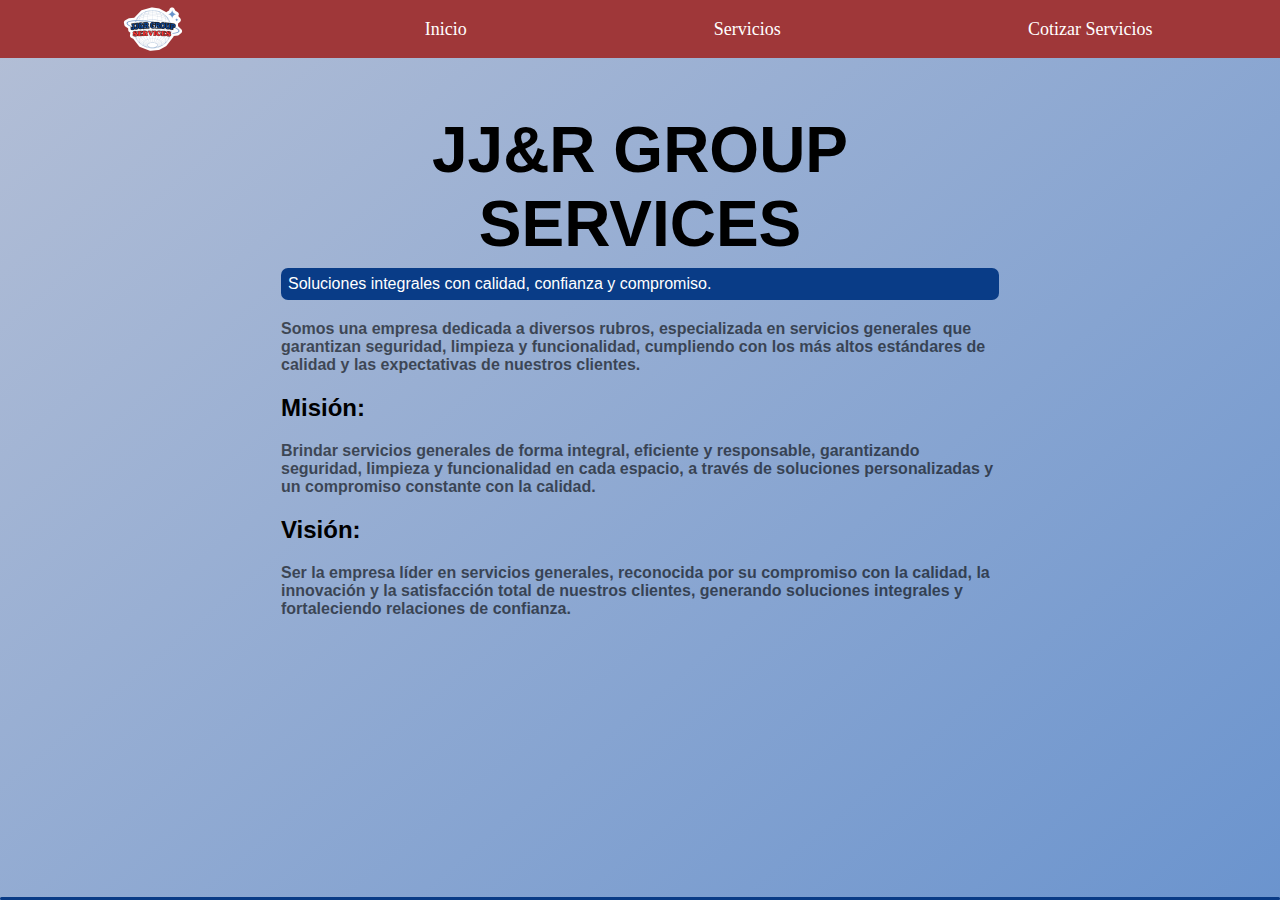
<file: index.html>
<!DOCTYPE html>
<html lang="en">
<head>
	<meta charset="UTF-8">
	<meta name="viewport" content="width=device-width, initial-scale=1.0">
	<title>JJ&R GROUP SERVICES</title>
	<link rel="icon" href="icon_web.png">
	<link rel="stylesheet" href="css/style.css">
</head>
<body>
	<nav class="navbar">
		<img src="icon_web.png" alt="" class="logo">
		<a href="#">Inicio</a>
		<a href="servicios.html">Servicios</a>
		<a href="cotizar-servicios.html">Cotizar Servicios</a>
	</nav>
	<div class="progress"></div>

	<main>
		<section class="content">
			<h1>JJ&R GROUP SERVICES</h1>
		</section>
		<div class="linear">Soluciones integrales con calidad, confianza y compromiso.</div>
		<section class="box">
			<h4>
				Somos una empresa dedicada a diversos rubros, especializada en servicios generales que garantizan seguridad, limpieza y funcionalidad, cumpliendo con los más altos estándares de calidad y las expectativas de nuestros clientes.
			</h4>

			<h2>Misión:</h2>
			<h4>
				Brindar servicios generales de forma integral, eficiente y responsable, garantizando seguridad, limpieza y funcionalidad en cada espacio, a través de soluciones personalizadas y un compromiso constante con la calidad.
			</h4>
			<h2>Visión:</h2>
			<h4>
				Ser la empresa líder en servicios generales, reconocida por su compromiso con la calidad, la innovación y la satisfacción total de nuestros clientes, generando soluciones integrales y fortaleciendo relaciones de confianza.
			</h4>
		</section>
	</main>
</body>
</html>
</file>
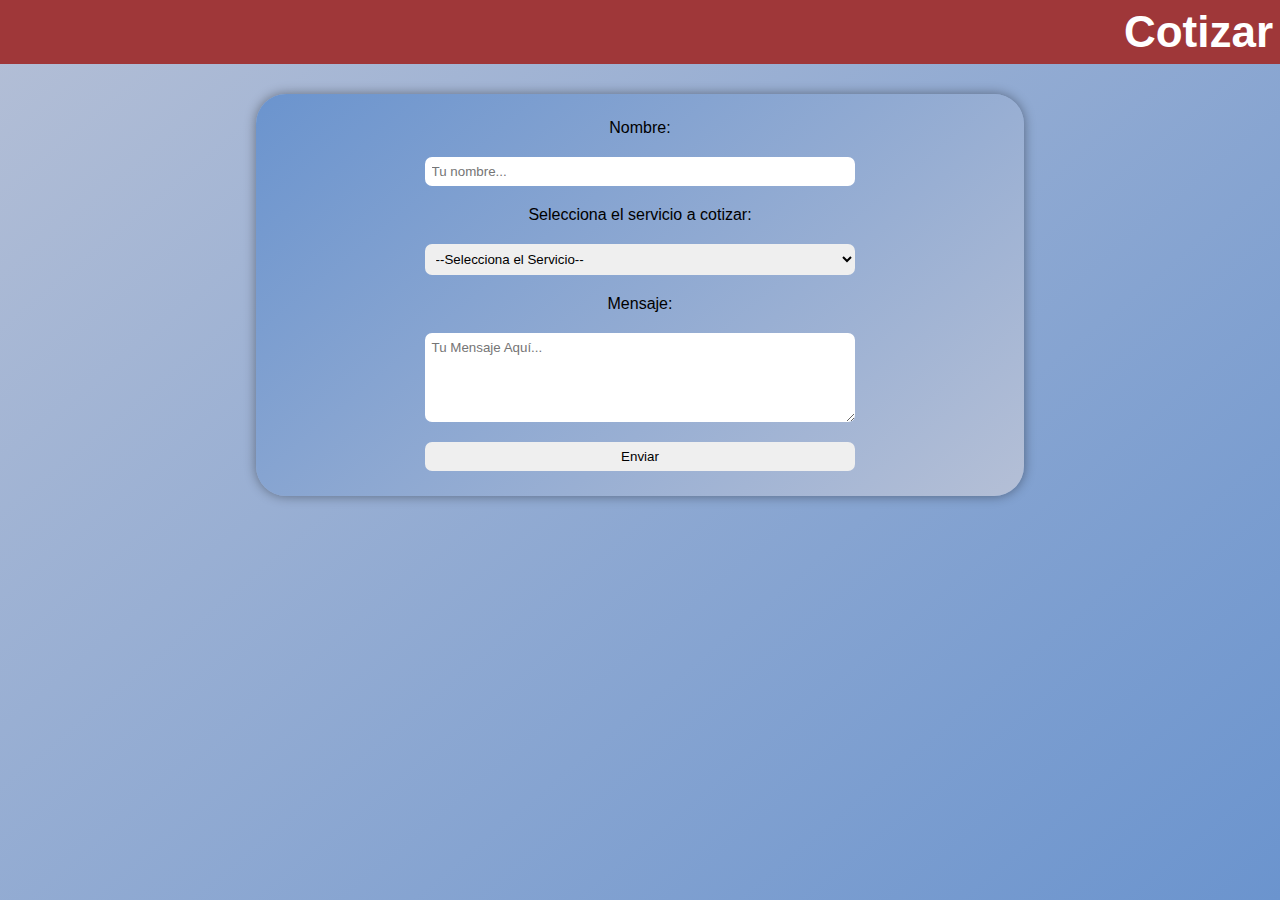
<file: cotizar-servicios.html>
<!DOCTYPE html>
<html lang="en">
<head>
	<meta charset="UTF-8">
	<meta name="viewport" content="width=device-width, initial-scale=1.0">
	<title>Cotización de Servicios</title>
	<link rel="icon" href="icon_web.png">
	<link rel="stylesheet" href="css/cotizar.css">
	<link rel='stylesheet' href='https://cdn-uicons.flaticon.com/3.0.0/uicons-solid-rounded/css/uicons-solid-rounded.css'>
</head>
<body>

	<header>
		<i onclick="history.back()" class="fi fi-sr-caret-square-left"></i>
		<h1>Cotizar</h1>
	</header>
	
	<main>
		<label for="name">Nombre:</label>
		<input placeholder="Tu nombre..." type="text" name="name" id="name" autocomplete="off">
		<label for="selection">Selecciona el servicio a cotizar:</label>
		<select name="selection" id="selection">
			<option value="--Selecciona el Servicio--" disabled selected>--Selecciona el Servicio--</option>
			<option value="Mantenimiento Integral">Mantenimiento Integral</option>
			<option value="Limpieza y Conservación">Limpieza y Conservación</option>
			<option value="Seguridad y Vigilancia">Seguridad y Vigilancia</option>
			<option value="Logística y Apoyo Operativo">Logística y Apoyo Operativo</option>
		</select>
		<label for="msg">Mensaje:</label>
		<textarea placeholder="Tu Mensaje Aquí..." name="msg" id="msg" autocomplete="off" rows="5" cols="25"></textarea>
		<button id="send" onclick="send()">Enviar</button>
	</main>


	<script src="js/main.js"></script>
</body>
</html>
</file>
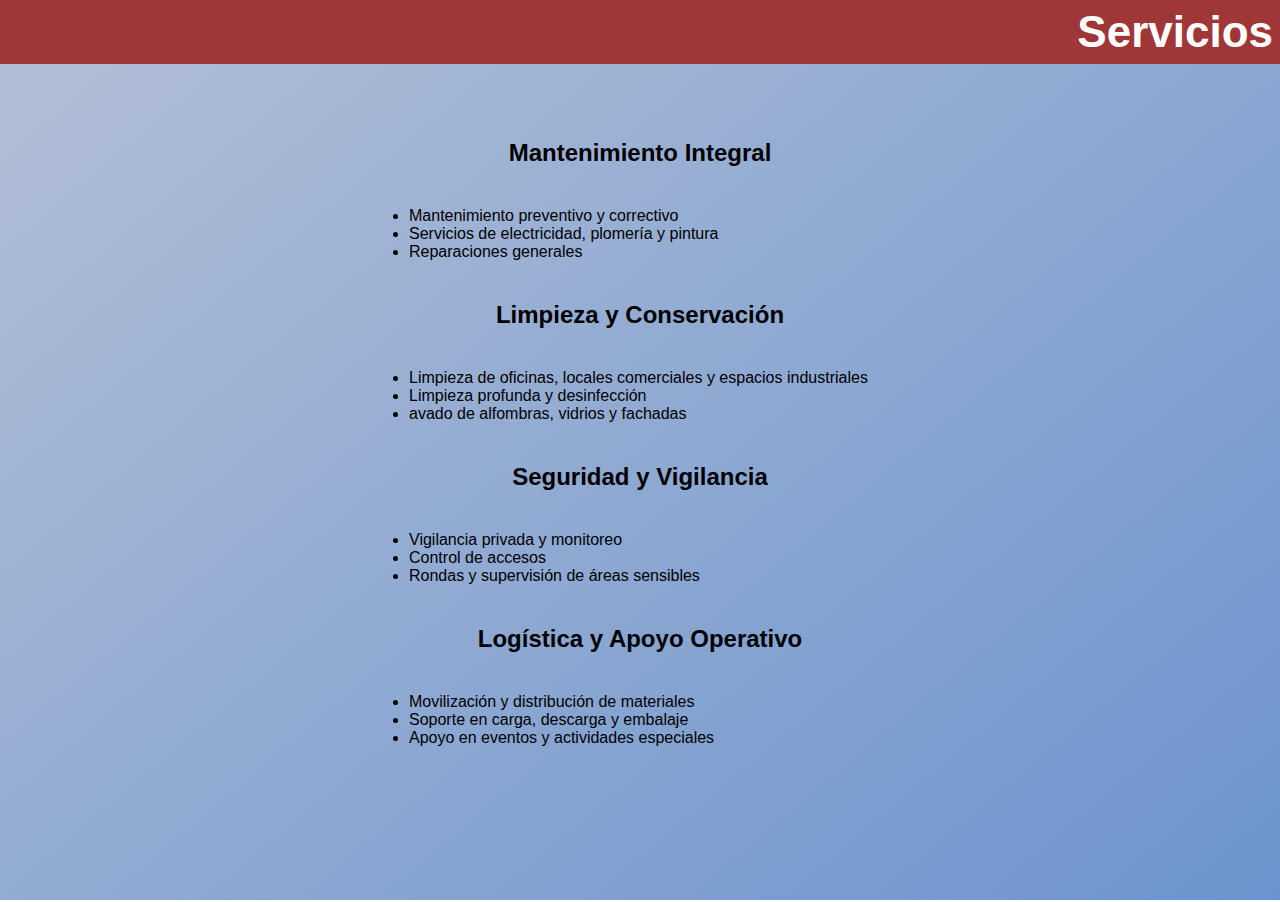
<file: servicios.html>
<!DOCTYPE html>
<html lang="en">
<head>
	<meta charset="UTF-8">
	<meta name="viewport" content="width=device-width, initial-scale=1.0">
	<title>Servicios</title>
	<link rel="icon" href="icon_web.png">
	<link rel="stylesheet" href="css/servicios.css">
	<link rel='stylesheet' href='https://cdn-uicons.flaticon.com/3.0.0/uicons-solid-rounded/css/uicons-solid-rounded.css'>
</head>
<body>
	
	<header>
		<i onclick="history.back()" class="fi fi-sr-caret-square-left"></i>
		<h1>Servicios</h1>
	</header>

	<main>
		<section class="box">
			<h2>Mantenimiento Integral</h2>
		<ul>
			<li>Mantenimiento preventivo y correctivo</li>
			<li>Servicios de electricidad, plomería y pintura</li>
			<li>Reparaciones generales</li>
		</ul>
		<h2>Limpieza y Conservación</h2>
		<ul>
			<li>Limpieza de oficinas, locales comerciales y espacios industriales</li>
			<li>Limpieza profunda y desinfección</li>
			<li>avado de alfombras, vidrios y fachadas</li>
		</ul>
		<h2>Seguridad y Vigilancia</h2>
		<ul>
			<li>Vigilancia privada y monitoreo</li>
			<li>Control de accesos</li>
			<li>Rondas y supervisión de áreas sensibles</li>
		</ul>
		<h2>Logística y Apoyo Operativo</h2>
		<ul>
			<li>Movilización y distribución de materiales</li>
			<li>Soporte en carga, descarga y embalaje</li>
			<li>Apoyo en eventos y actividades especiales</li>
		</ul>
		</section>
	</main>


</body>
</html>
</file>
<file: css/style.css>
* {
	margin: 0;
	padding: 0;
	box-sizing: border-box;
	scrollbar-width: none;
	font-family: sans-serif;
}

*::selection {
	background: #5fd2fc;
	color: black;
}

body {
	background: linear-gradient(320deg, #6b94ce, #b4bfd6);
	height: 100vh;
}

.navbar {
	position: sticky;
	top: 0;
	background: #9f3739;
	color: white;
	display: flex;
	align-items: center;
	justify-content: space-around;
	padding: 4px;
	z-index: 999;
	animation: navbar linear both;
	animation-timeline: scroll(root block);
	animation-range: 0 100px;
}

@keyframes navbar {
	to {
		background: rgba(158, 55, 57, 0.4);
		backdrop-filter: blur(4px);
	}
}

a {
	color: white;
	text-decoration: none;
	font-family: fantasy;
	font-size: 18px;
	transition: all 0.4s ease-in-out;
}

a:hover {
	text-shadow: 0 0 10px white;
	transform: scale(1.2);
}

.logo {
	width: 50px;
	height: 50px;
	scale: 1.2;
}

.progress {
	position: fixed;
	bottom: 0;
	z-index: 55;
	width: 100%;
	height: 3px;
	border-radius: 10px;
	background: #093b86;
	animation: range 1s linear both;
	animation-timeline: scroll(root);
}

@keyframes range {
	from {
		width: 0;
	}
	to {
		width: 100%;
	}
}

main {
	display: block;
	margin: 30px auto;
	padding: 25px;
	width: 60%;
	padding-bottom: 100px;
}

h1 {
	font-size: 64px;
	font-family: sans-serif;
	text-align: center;
}

h4 {
	opacity: 60%;
}

.box {
	margin-top: 20px;
	display: flex;
	flex-direction: column;
	gap: 20px;
}

h2 {
	animation: fadeIn 1s linear both;
	animation-timeline: view();
	animation-range: entry 0% cover 20%;
}

@keyframes fadeIn {
	from {
		transform: scale(0.7) translateX(120px);
		opacity: 0;
	}
	to {
		transform: scale(1) translateX(0);
		opacity: 1;
	}
}

h4 {
	animation: fadeInh4 1s linear both;
	animation-timeline: view();
	animation-range: entry 0% cover 20%;
}

@keyframes fadeInh4 {
	from {
		transform: scale(0.7) translateX(120px);
		opacity: 0;
	}
	to {
		transform: scale(1) translateX(0);
		opacity: 60%;
	}
}

.linear {
	margin-top: 7px;
	border-radius: 7px;
	width: 100%;
	background: #093c87;
	padding: 7px;
	color: white;
}







@media screen and (max-width: 600px) {
	.logo {
		display: none;
	}
	.navbar {
		padding: 10px;
	}

	a {
		cursor: none;
	}
	main {
		width: 100%;
	}
}
</file>
<file: css/cotizar.css>
* {
	margin: 0;
	padding: 0;
	box-sizing: border-box;
	scrollbar-width: none;
	font-family: sans-serif;
}

*::selection {
	background: #5fd2fc;
}

body {
	background: linear-gradient(320deg, #6b94ce, #b4bfd6);
	background-attachment: fixed;
	background-position: center;
	background-size: cover;
	background-repeat: no-repeat;
	padding-bottom: 100px;
}

header {
	position: sticky;
	top: 0;
	background: #9f3739;
	color: white;
	display: flex;
	align-items: center;
	justify-content: space-between;
	padding: 7px;
	z-index: 999;
	animation: navbar linear both;
	animation-timeline: scroll(root block);
	animation-range: 0 100px;
}

@keyframes navbar {
	to {
		background: rgba(158, 55, 57, 0.4);
		backdrop-filter: blur(4px);
	}
}

a {
	color: white;
	text-decoration: none;
	font-family: fantasy;
	font-size: 18px;
}

i {
	font-size: 40px;
	cursor: pointer;
}

h1 {
	font-size: 44px;
}

main {
	display: flex;
	flex-direction: column;
	margin: 30px auto;
	gap: 20px;
	padding: 25px;
	width: 60%;
	background: linear-gradient(320deg, #b4bfd6, #6b94ce);
	border-radius: 30px;
	box-shadow: 0 0 12px rgba(0, 0, 0, .4);
}

label {
	text-align: center;
}

input, textarea, select, button {
	padding: 7px;
	border-radius: 7px;
	outline: none;
	border: 0;
	width: 60%;
	display: block;
	margin: auto;
}

button {
	cursor: pointer;
	transition: all 1s ease;
	&:hover {
		background: #093c87;
		color: white;
	}
}
</file>
<file: css/servicios.css>
* {
	margin: 0;
	padding: 0;
	box-sizing: border-box;
	scrollbar-width: none;
	font-family: sans-serif;
}

*::selection {
	background: #5fd2fc;
}

body {
	background: linear-gradient(320deg, #6b94ce, #b4bfd6);
	background-attachment: fixed;
	background-position: center;
	background-size: cover;
	background-repeat: no-repeat;
	padding-bottom: 100px;
}

header {
	position: sticky;
	top: 0;
	background: #9f3739;
	color: white;
	display: flex;
	align-items: center;
	justify-content: space-between;
	padding: 7px;
	z-index: 999;
	animation: navbar linear both;
	animation-timeline: scroll(root block);
	animation-range: 0 100px;
}

@keyframes navbar {
	to {
		background: rgba(158, 55, 57, 0.4);
		backdrop-filter: blur(4px);
	}
}

a {
	color: white;
	text-decoration: none;
	font-family: fantasy;
	font-size: 18px;
}

i {
	font-size: 40px;
	cursor: pointer;
}

h1 {
	font-size: 44px;
}

main {
	display: block;
	margin: 30px auto;
	padding: 25px;
	width: 40%;
}

h2 {
	text-align: center;
}

h4 {
	opacity: 60%;
}

.box {
	margin-top: 20px;
	display: flex;
	flex-direction: column;
	gap: 40px;
}

h4, h2, ul, li {
	animation: fadeIn 1s linear both;
	animation-timeline: view();
	animation-range: entry 0% cover 20%;
}

@keyframes fadeIn {
	from {
		transform: scale(0.7) translateX(120px);
		opacity: 0;
	}
	to {
		transform: scale(1) translateX(0);
		opacity: 1;
	}
}

@media screen and (max-width: 600px) {
	header {
		padding: 10px;
	}
	i {
		cursor: none;
	}
	main {
		width: 100%;
	}
}
</file>
